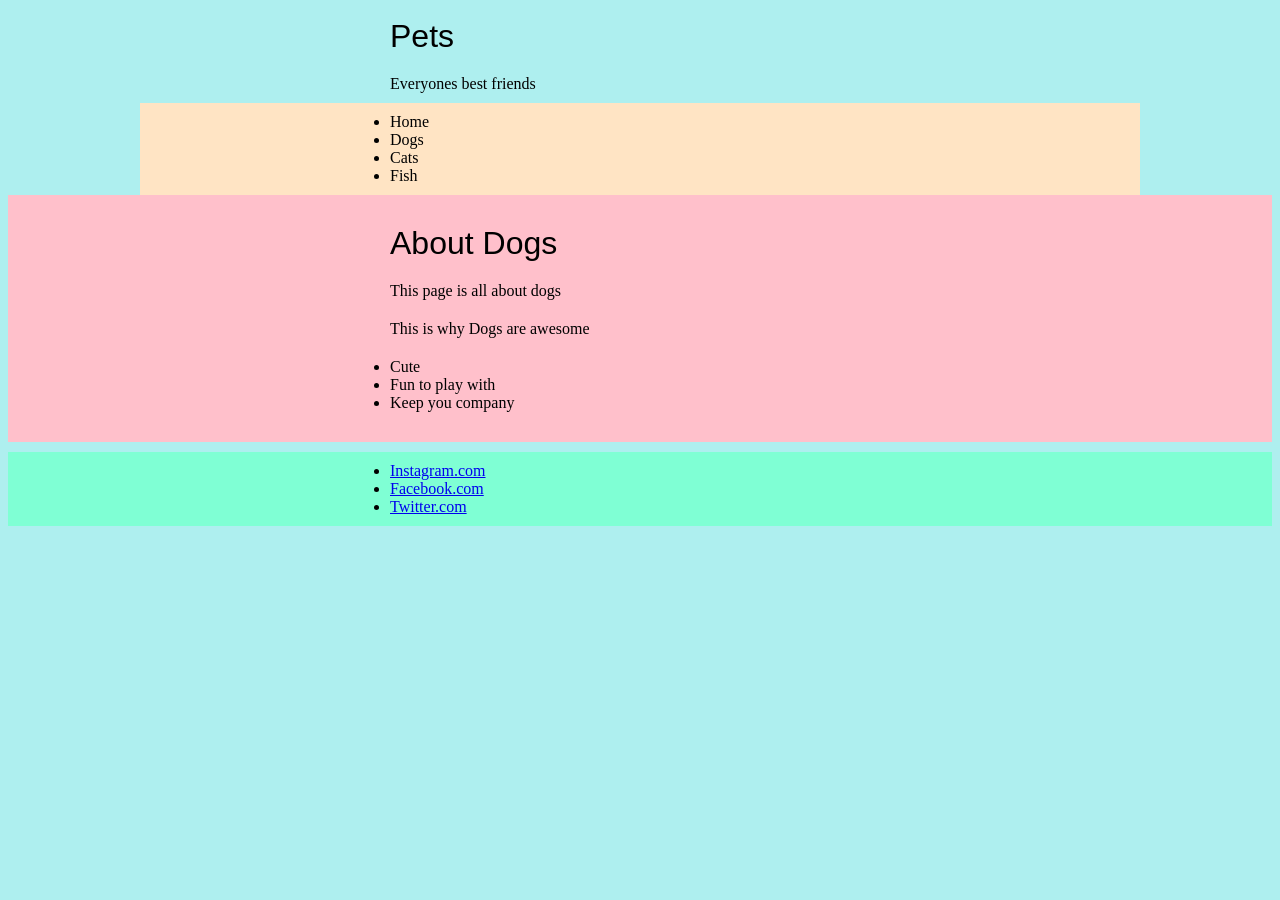
<file: pets.html>
<!DOCTYPE html>
<html lang="en">
<head>
    <meta charset="UTF-8">
    <meta name="viewport" content="width=device-width, initial-scale=1.0">
    <title>Pets</title>
    <link rel="stylesheet" href="Styles.css">
</head>
<body>
    <h1>
        Pets
    </h1>
    <p>
        Everyones best friends 
    </p>
<header class="site-header">
    <nav>
<ul>
    <li>Home</li>
    <li>Dogs</li>
    <li>Cats</li>
    <li>Fish</li>
</ul>
    </nav>
</header>
 <main class="main">


    <h1>
        About Dogs 
    </h1>
<article><p>
    This page is all about dogs 
</p>
<p>
    This is why Dogs are awesome 
</p></article>
    
<ul>
    <li>Cute</li>
    <li>Fun to play with</li>
    <li>Keep you company</li>
</ul>

 </main>
<footer class="site-footer">
    <ul>
    <li> <a href="https://www.instagram.com/">Instagram.com</a></li>
    <li><a href="https://www.facebook.com/">Facebook.com</a></li>
    <li><a href="https://www.facebook.com/">Twitter.com</a></li>
</ul>
   
</footer>

</body>
</html>
</file>
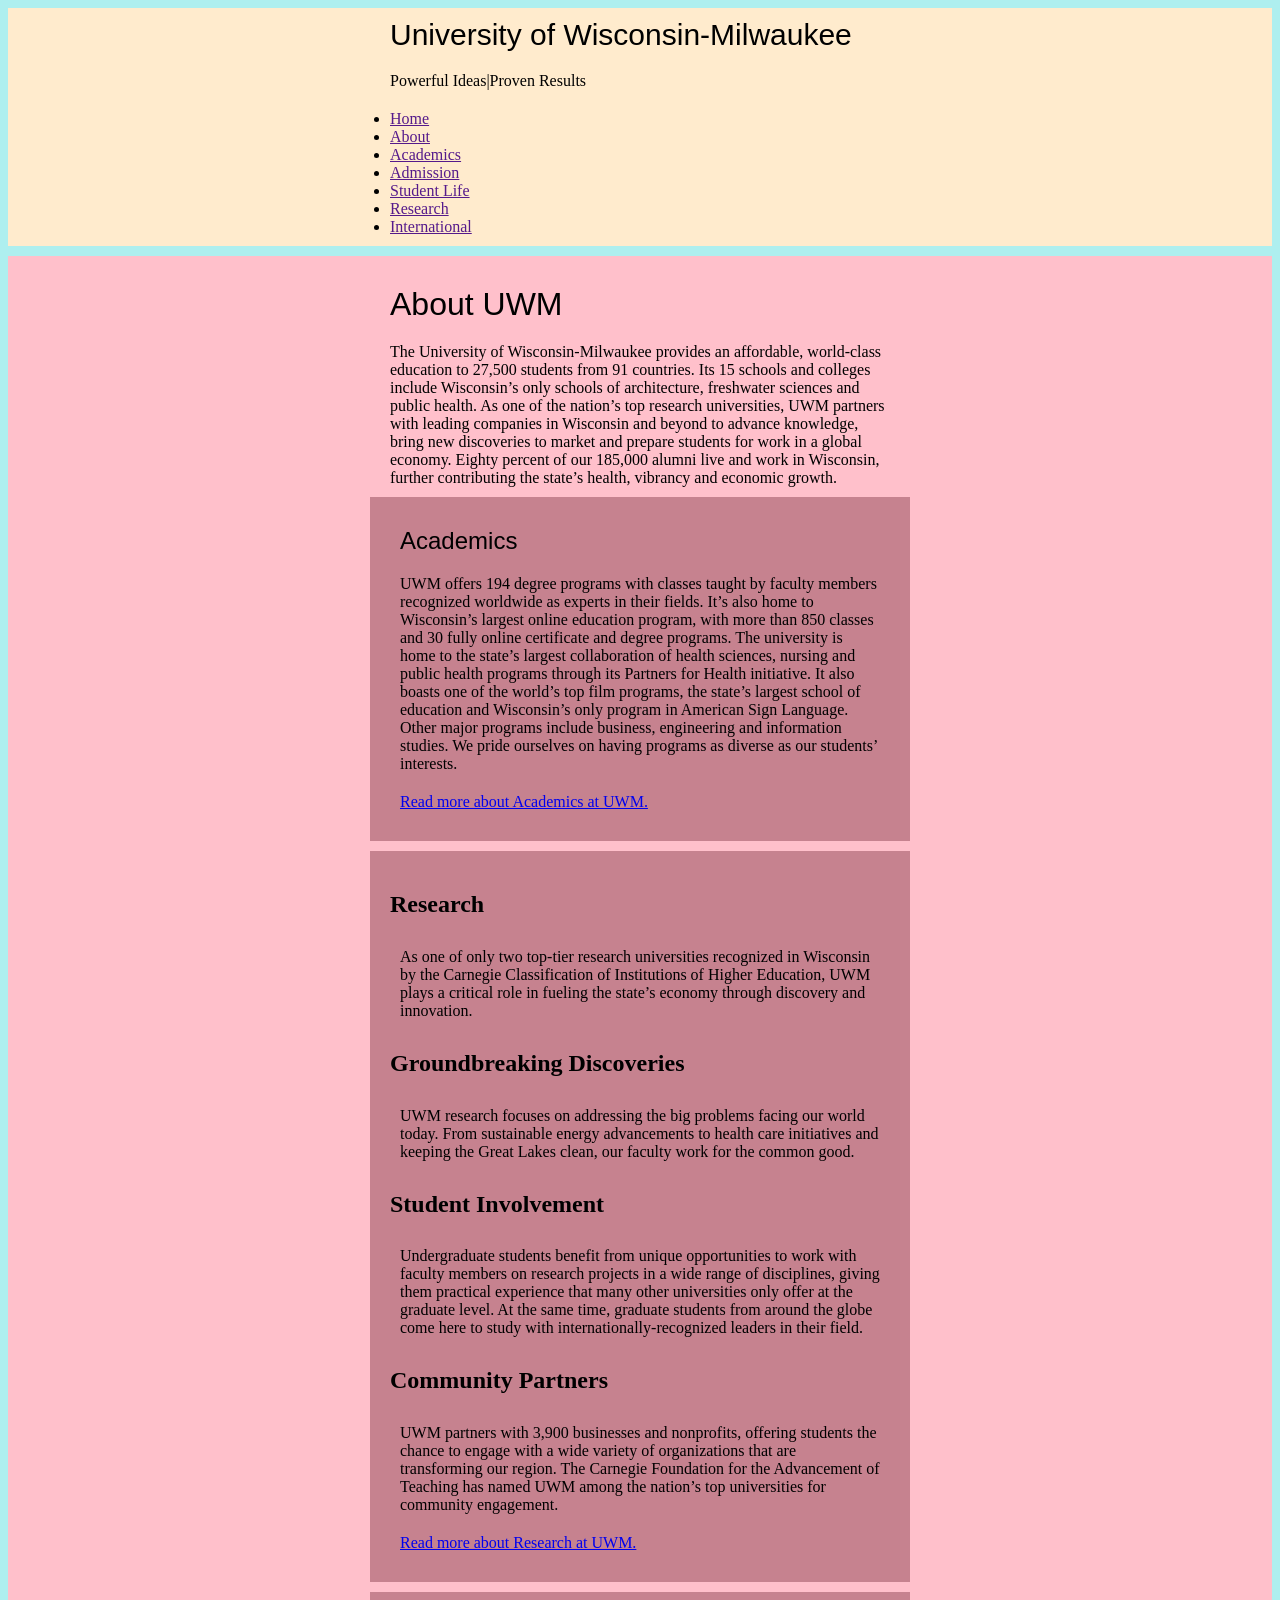
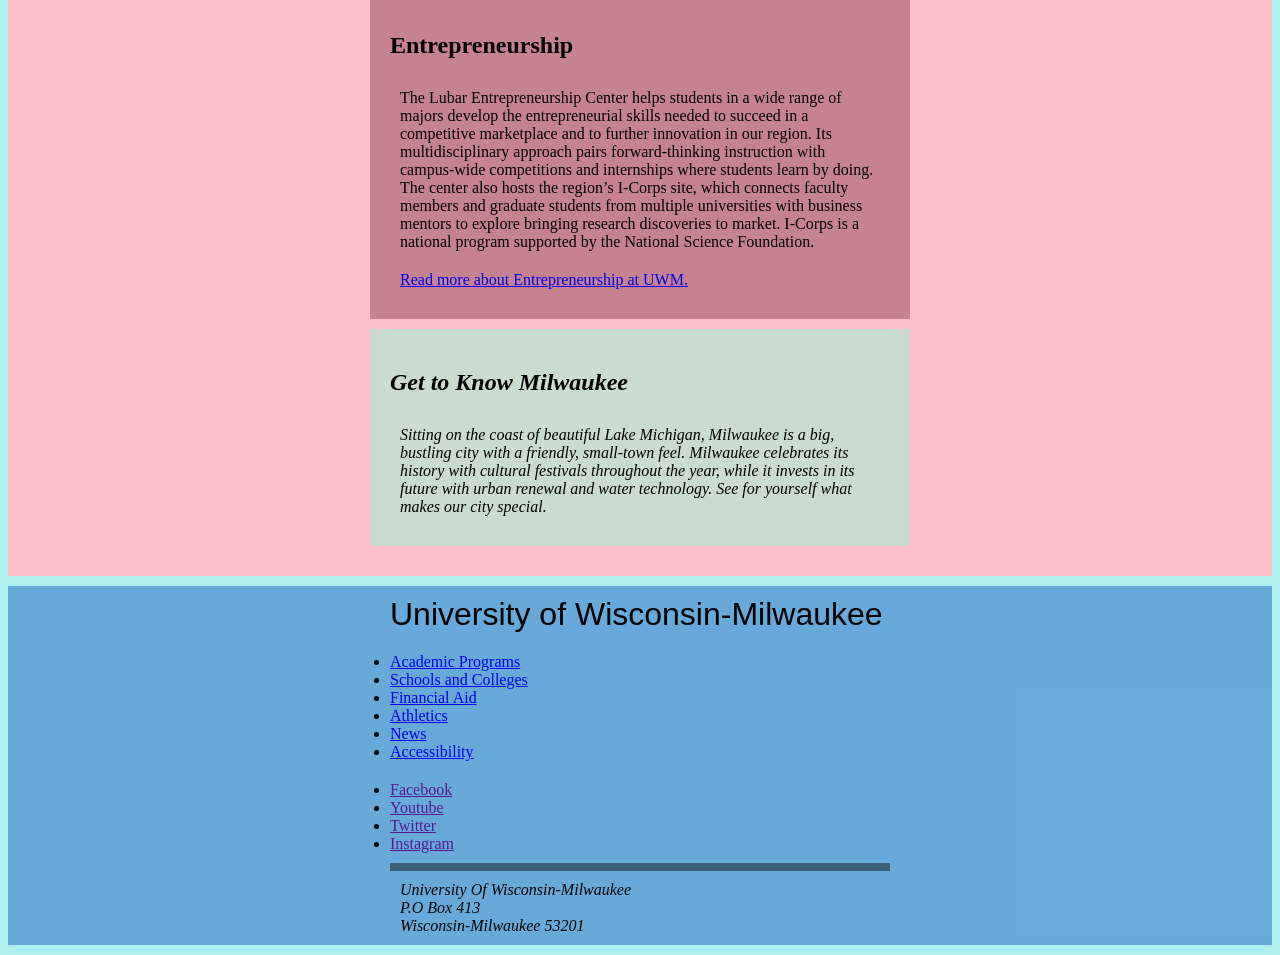
<file: uwm.html>
<!DOCTYPE html>
<html lang="en">
<head>
    <meta charset="UTF-8">
    <meta name="viewport" content="width=device-width, initial-scale=1.0">
    <title>Uwm</title>
    <link rel="stylesheet" href="Styles.css">
</head>
<body>

<header class="page-header">
    <h1 class="hh"> University of Wisconsin-Milwaukee</h1>
       
    
    <p>
        Powerful Ideas|Proven Results
    </p>

    <ul>
        <li><a href="">Home</a></li>
<li><a href="">About</a></li>
<li><a href="">Academics</a></li>
<li><a href="">Admission</a></li>
<li><a href="">Student Life</a></li>
<li><a href="">Research</a></li>
<li><a href="">International</a></li>
    </ul>
</header>


<main class="main">
<h1>
    About UWM
</h1>

<p>
The University of Wisconsin-Milwaukee provides an affordable, world-class education to 27,500 students from 91 countries. Its 15 schools and colleges include Wisconsin’s only schools of architecture, freshwater sciences and public health. As one of the nation’s top research universities, UWM partners with leading companies in Wisconsin and beyond to advance knowledge, bring new discoveries to market and prepare students for work in a global economy. Eighty percent of our 185,000 alumni live and work in Wisconsin, further contributing the state’s health, vibrancy and economic growth.
</p>
<section class="sec-1">
   <h1>Academics</h1>
    <p>
UWM offers 194 degree programs with classes taught by faculty members recognized worldwide as experts in their fields. It’s also home to Wisconsin’s largest online education program, with more than 850 classes and 30 fully online certificate and degree programs. The university is home to the state’s largest collaboration of health sciences, nursing and public health programs through its Partners for Health initiative. It also boasts one of the world’s top film programs, the state’s largest school of education and Wisconsin’s only program in American Sign Language. Other major programs include business, engineering and information studies. We pride ourselves on having programs as diverse as our students’ interests.
    </p>
   <p>
    <a href="Read more about Academics at UWM.">Read more about Academics at UWM.</a>
   </p>
</section>
<section class="sec-2">
    <h2>Research</h2>
    <p>As one of only two top-tier research universities recognized in Wisconsin by the Carnegie Classification of Institutions of Higher Education, UWM plays a critical role in fueling the state’s economy through discovery and innovation.

</p>
<h2> Groundbreaking Discoveries</h2>
<p>UWM research focuses on addressing the big problems facing our world today. From sustainable energy advancements to health care initiatives and keeping the Great Lakes clean, our faculty work for the common good.</p>

<h2>Student Involvement</h2>
<p>
Undergraduate students benefit from unique opportunities to work with faculty members on research projects in a wide range of disciplines, giving them practical experience that many other universities only offer at the graduate level. At the same time, graduate students from around the globe come here to study with internationally-recognized leaders in their field.

</p>
<h2>
    Community Partners
</h2>
<p>
    UWM partners with 3,900 businesses and nonprofits, offering students the chance to engage with a wide variety of organizations that are transforming our region. The Carnegie Foundation for the Advancement of Teaching has named UWM among the nation’s top universities for community engagement.
</p>
<p>
    <a href="Read more about Research at UWM.">Read more about Research at UWM.</a>
</p>



</section>
<section class="sec-3">
<h2>Entrepreneurship</h2>
<p>
    The Lubar Entrepreneurship Center helps students in a wide range of majors develop the entrepreneurial skills needed to succeed in a competitive marketplace and to further innovation in our region. Its multidisciplinary approach pairs forward-thinking instruction with campus-wide competitions and internships where students learn by doing. The center also hosts the region’s I-Corps site, which connects faculty members and graduate students from multiple universities with business mentors to explore bringing research discoveries to market. I-Corps is a national program supported by the National Science Foundation.
</p>
<p>
    <a href="Read more about Entrepreneurship at UWM.

 ">Read more about Entrepreneurship at UWM.</a>
 
</p>


</section>
<address><aside class="aside">
   <h2>Get to Know Milwaukee</h2>
    <p>
Sitting on the coast of beautiful Lake Michigan, Milwaukee is a big, bustling city with a friendly, small-town feel. Milwaukee celebrates its history with cultural festivals throughout the year, while it invests in its future with urban renewal and water technology. See for yourself what makes our city special. 
    </p>
</aside></address>


</main>
    
<footer>
<h1>
    University of Wisconsin-Milwaukee
</h1>
<ul>
    <li><a href="Academic Programs">Academic Programs</a></li>
    <li><a href="Schools and Colleges">Schools and Colleges</a></li>
    <li><a href="Financial Aid">Financial Aid</a></li>
    <li><a href="Athletics">Athletics</a></li>
    <li><a href="News">News</a></li>
    <li><a href="Accessibility">Accessibility</a></li>
    </ul>
<nav>
    
    <ul> 
    <li><a href="">Facebook</a></li>
    <li><a href="">Youtube</a></li>
    <li><a href="">Twitter</a></li>
    <li><a href="">Instagram</a></li></ul>
</nav>

<div class="foot-div">
    <address>
        
        <ul class="add-ul"> <li> University Of Wisconsin-Milwaukee</li>
        <li>P.O Box 413</li>
        <li>Wisconsin-Milwaukee 53201</li></ul>

   </address>
        </div>
    

    

    





</footer>
</body>
</html>
</file>
<file: Styles.css>
h1 { margin: 0%;  font-family: "Fjalla One", sans-serif;
  font-weight: 400;
  font-style: normal;} 

.site-header { background-color: bisque; max-width: 1000px;margin: auto;}


html  {background-color: rgb(174, 239, 239); }

.main { background-color: pink; margin: auto;padding: 0px;}

.site-footer { background-color:aquamarine;}

.hh { font-size: 30px;}

.page-header { background-color: blanchedalmond;
margin:auto;
margin-bottom: 10px;}

h1,p,ul{ margin:auto;max-width: 500px;
padding: 10px;}

.main {background-color: pink;
margin: auto; padding: 20px; margin-bottom: 10px ;}


.sec-1,.sec-2,.sec-3 { background-color: rgba(144, 72, 88, 0.512);
margin: auto; max-width:500px; padding: 20px;margin-bottom: 10px;}

.aside { background-color: rgba(127, 255, 212, 0.415);
margin: auto; max-width: 500px; padding: 20px; margin-bottom: 10px;} 

footer { background-color: rgba(86, 154, 213, 0.805);
margin: auto; ; margin-bottom: 10px;}

.foot-div { border-top: 8px solid rgba(0, 0, 0, 0.434) ;max-width: 500px; margin:auto}


.add-ul { list-style: none; padding-right: 10px;}
.ad-1 { border-bottom: 50px black;}
</file>
